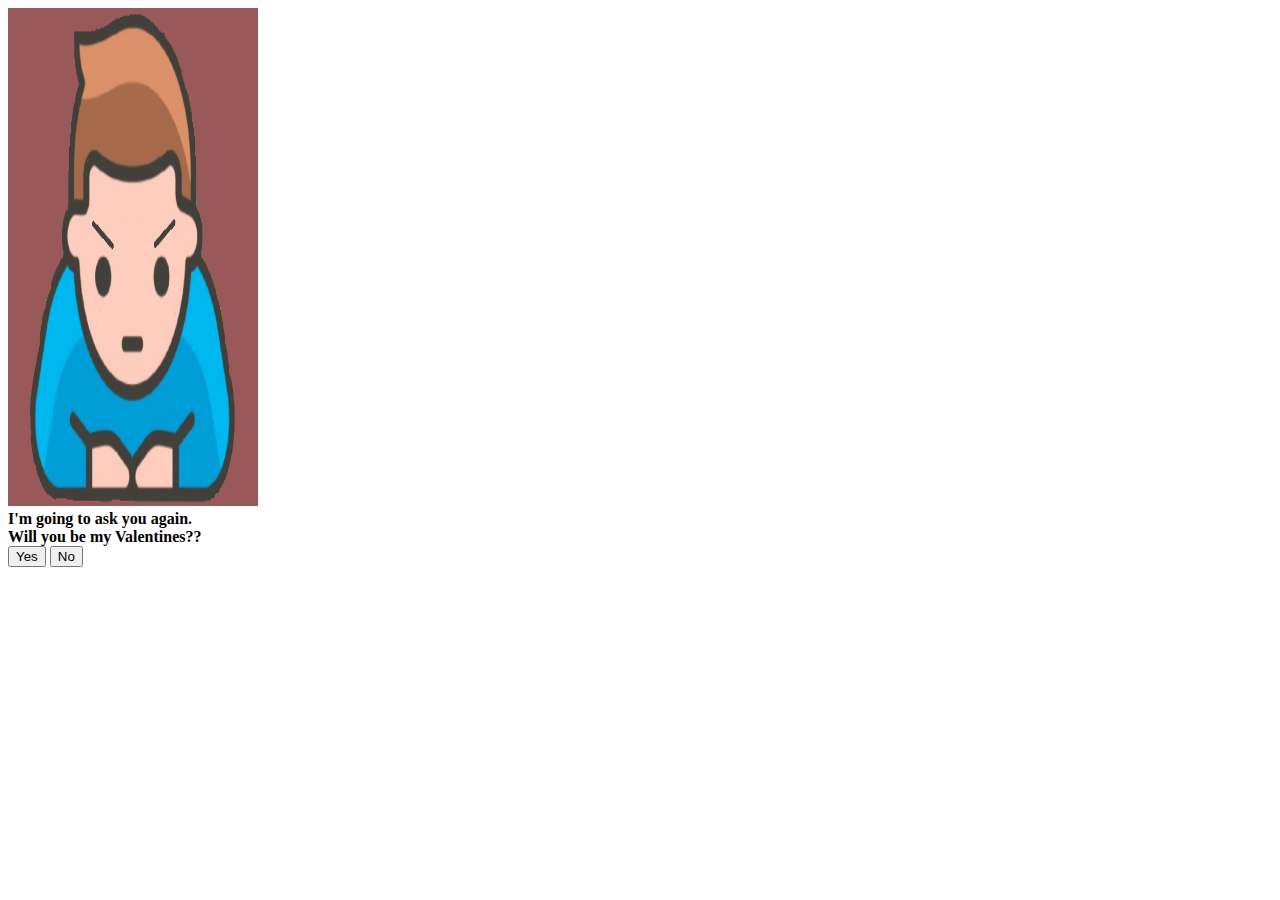
<file: wtf.html>
<!DOCTYPE html>
<html lang="en">
  <head>
    <meta charset="UTF-8">
    <meta name="viewport" content="width=device-width, initial-scale=1.0">
    <meta http-equiv="X-UA-Compatible" content="ie=edge">
    <title>Valentines 2026</title>
    <link rel="stylesheet" href="./css/style.css">
    <link rel="icon" href="./favicon.ico" type="image/x-icon">
  </head>
  <body>
    <img class="responsive" src="./images/man_bowing_angry.png" height="498px" width="250" alt="angry begging">    
    <div id="sternQuestion"><b>I'm going to ask you again.</b></div>
    <div id="valentinesQuestion"><b>Will you be my Valentines??</b></div>
    <button class="answerButton" id="yes" onclick="location.href='yay.html'">Yes</button> 
    <button class="answerButton" id="no">No</button>
    <script src="./js/script.js"></script>
  </body>
</html>
</file>
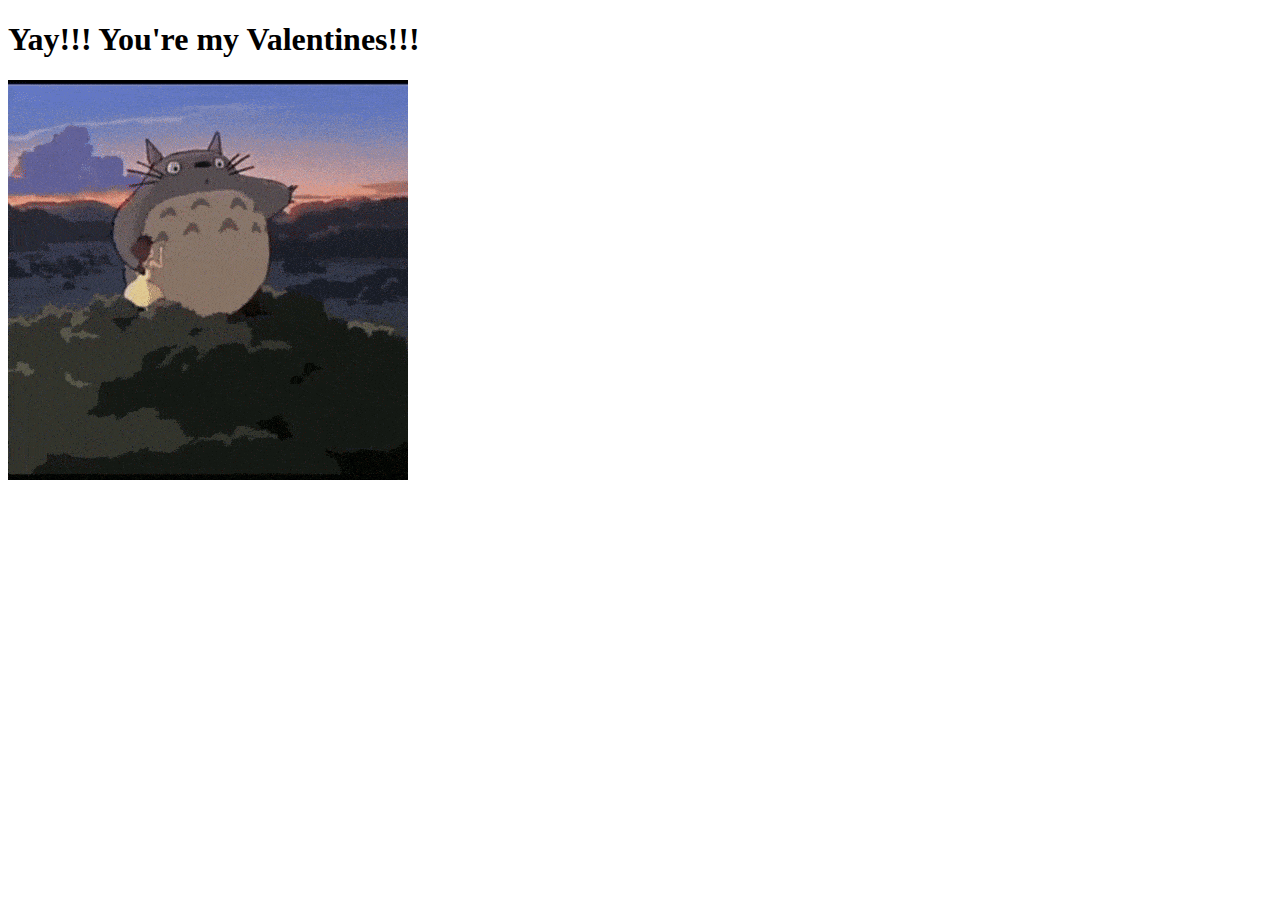
<file: yay.html>
<!DOCTYPE html>
<html lang="en">
  <head>
    <meta charset="UTF-8">
    <meta name="viewport" content="width=device-width, initial-scale=1.0">
    <meta http-equiv="X-UA-Compatible" content="ie=edge">
    <title>YAY</title>
    <link rel="stylesheet" href="./css/style.css">
    <link rel="icon" href="./favicon.ico" type="image/x-icon">
  </head>
  <body>
    <h1>Yay!!! You're my Valentines!!!</h1>
    <img src="./images/totoro-roar.gif">
    <script src="./js/script.js"></script>
  </body>
</html>
</file>
<file: css/style.css>

</file>
